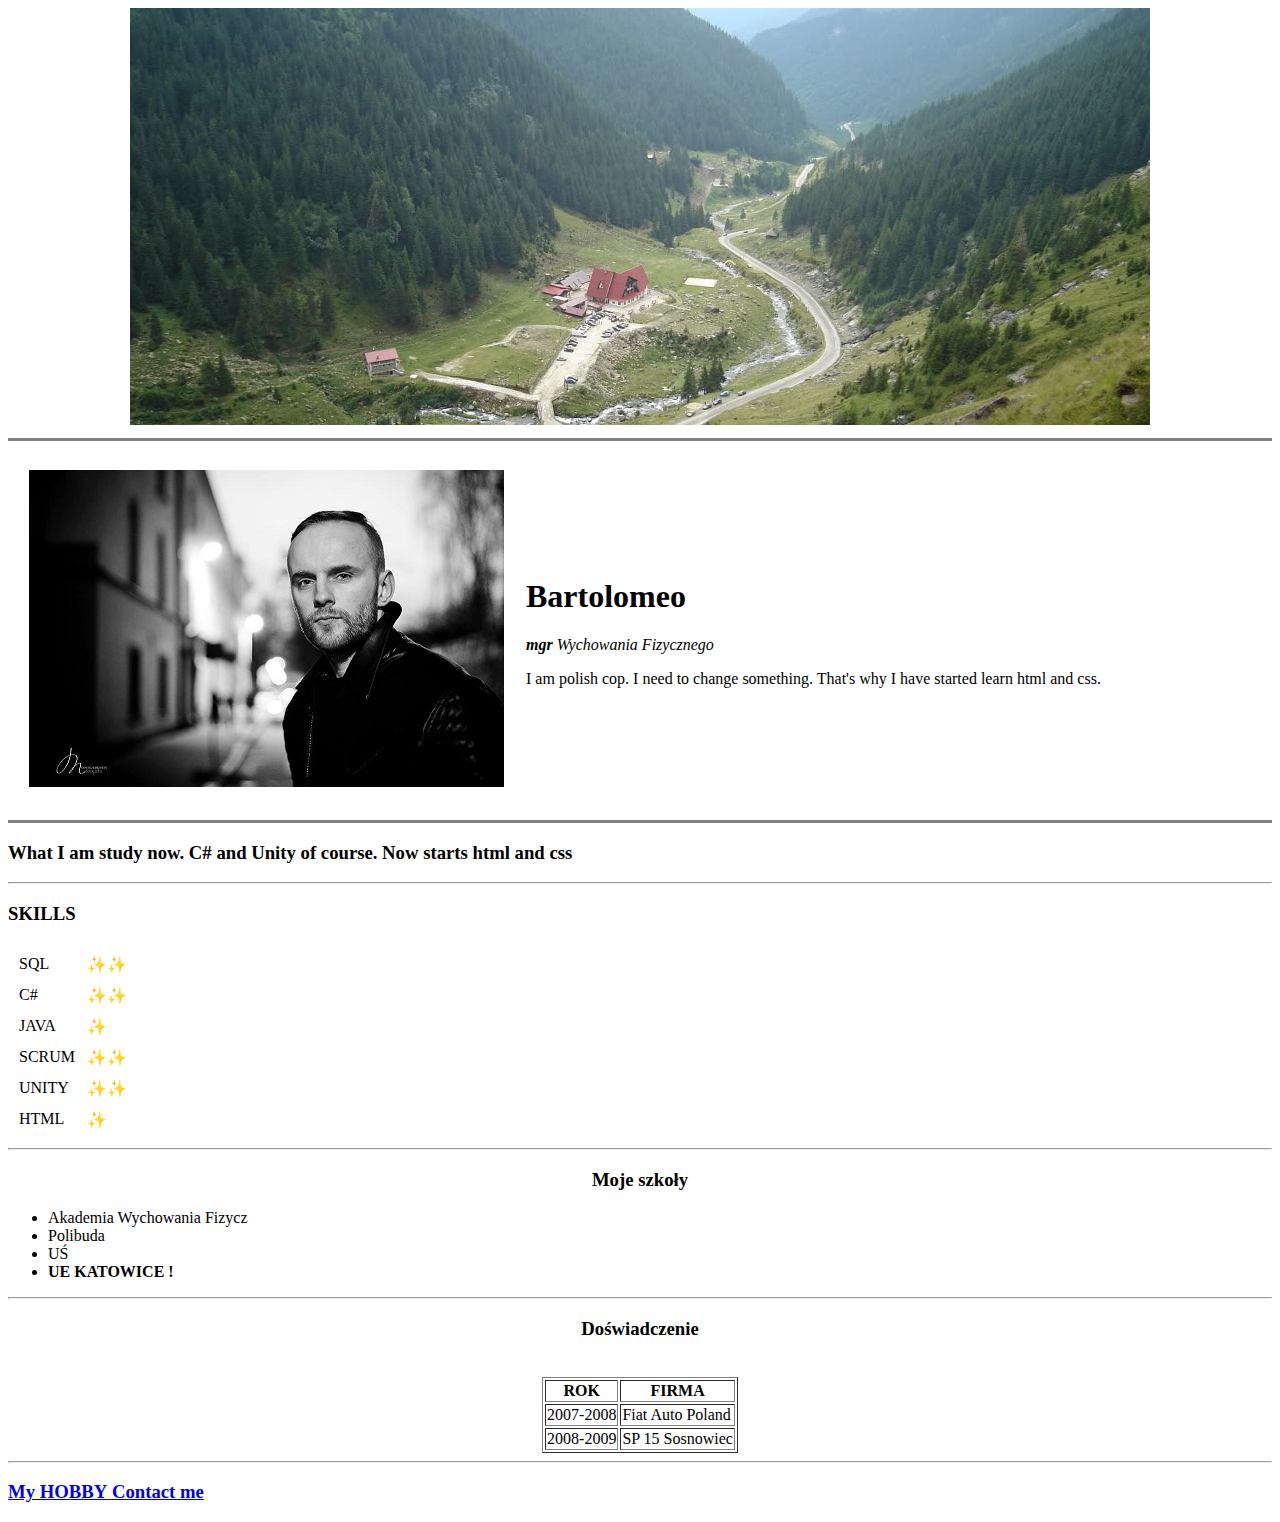
<file: HTML Personal site/index.html>
<!DOCTYPE html>
<html lang="en" dir="ltr">

<head>
  <meta charset="utf-8">
  <title>Bartolomeo Web Site</title>
</head>

<body>
  <center>
    <img src="Picture127.jpg" alt="Bartosz  picture that he like ">
  </center>
  <hr size="3" noshade>

  <table cellspacing="20">
    <tr>
      <td>  <img src="art.jpg" alt="Bart profile picture"></td>
      <td> <h1>Bartolomeo</h1>
      <p>
        <em><strong>mgr</strong> Wychowania Fizycznego </em>
      </p>
      <p> I am polish cop.  I need to change something. That's why I have started learn html and css. </p></td>
    </tr>
  </table>
  <hr size="3" noshade>
  <h3><strong>What I am study now. </strong>C# and Unity of course. Now starts html and css</h3>
<hr>
<h3>SKILLS</h3>

      <table cellspacing="10" >
        <body>
          <tr>
            <td>SQL</td>
            <td>✨✨</td>
          </tr>
          <tr>
            <td>C#</td>
            <td>✨✨</td>
          </tr>
          <tr>
            <td>JAVA</td>
            <td>✨</td>
          </tr>
          <tr>
            <td>SCRUM</td>
            <td>✨✨</td>
          </tr>
          <tr>
            <td>UNITY</td>
            <td>✨✨</td>
          </tr>
          <tr>
            <td>HTML</td>
            <td>✨</td>
          </tr>
        </body>
      </table>
<hr>
  <center>
     <h3> Moje szkoły</h3>
  </center>
 <ul>
   <li>Akademia Wychowania Fizycz</li>
   <li>Polibuda</li>
   <li>UŚ</li>
   <li><strong>UE KATOWICE !</strong> </li>
 </ul>
<hr>
<center>
  <h3>Doświadczenie</h3></h3>
</center>
<br>
<center>
  <table border="1">
    <thead>
      <th>ROK</th>
      <th>FIRMA</th>
    </thead>
    <tr>
      <td>2007-2008</td>
      <td>Fiat Auto Poland</td>
    </tr>
    <tr>
      <td>2008-2009</td>
      <td>SP 15 Sosnowiec</td>
    </tr>
  </table>
</center>
<hr>
<h3><a Download href="hobby.html"><strong>My HOBBY</strong> </a> <a href="Contact.html">Contact me</a></h3>
</body>
</html>
</file>
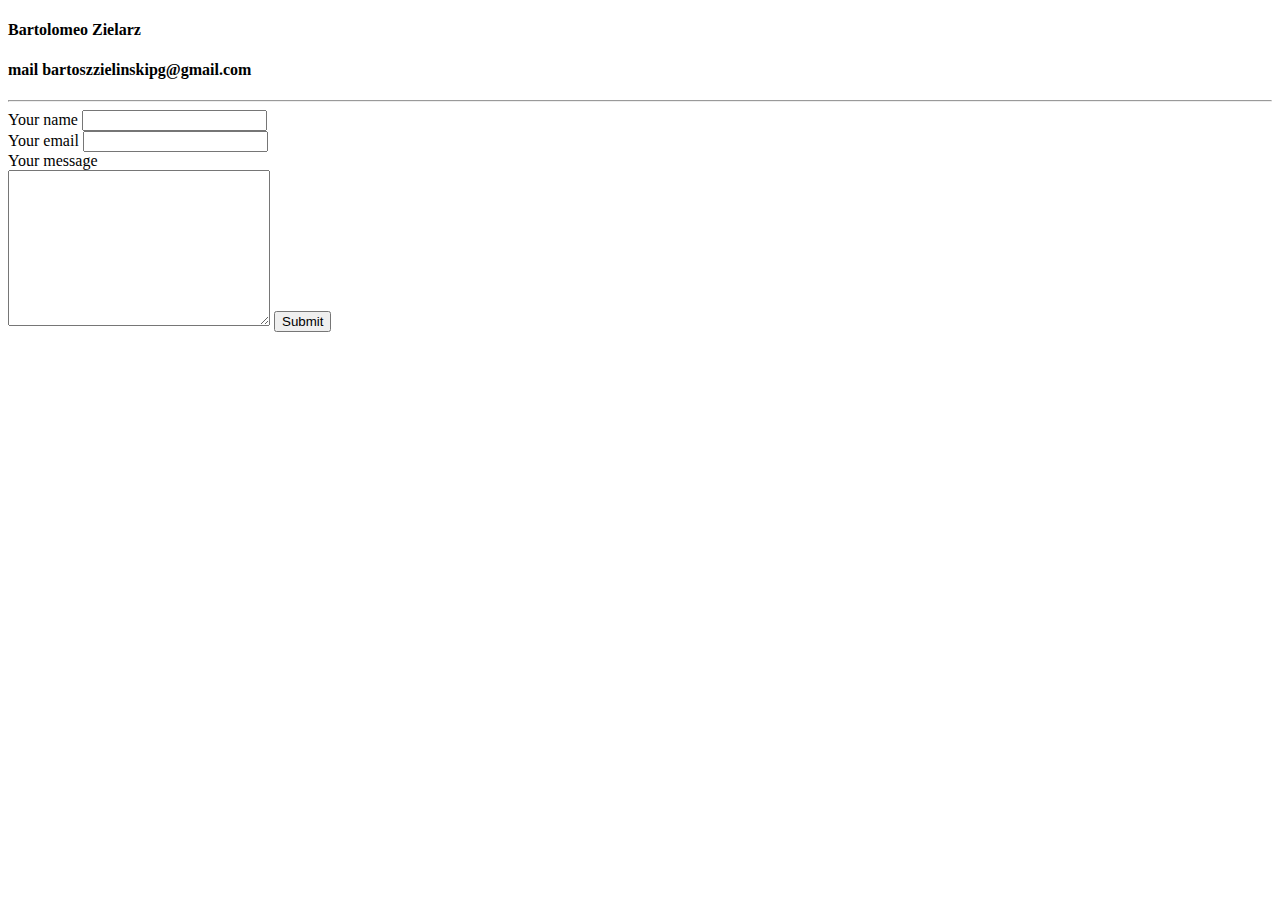
<file: HTML Personal site/Contact.html>
<!DOCTYPE html>
<html lang="en" dir="ltr">
  <head>
    <meta charset="utf-8">
    <title>CONTACT</title>
  </head>
  <body>
    <h4>Bartolomeo Zielarz </h4>
    <h4>mail bartoszzielinskipg@gmail.com</h4>
  </body>
  <hr />
  <form  action="mailto:bartoszzielinskipg@gmail.com" method="post" enctype="text/plain">
    <label for="">Your name</label>
    <input type="text" name="yourName" value=""><br />
    <label for="">Your email</label>
     <input type="email" name="yourEmail" value=""><br>
     <label >Your message</label><br>
     <textarea name="yourMessage" rows="10" cols="30"></textarea>
    <input type="submit" name="" >
  </form>
</html>
</file>
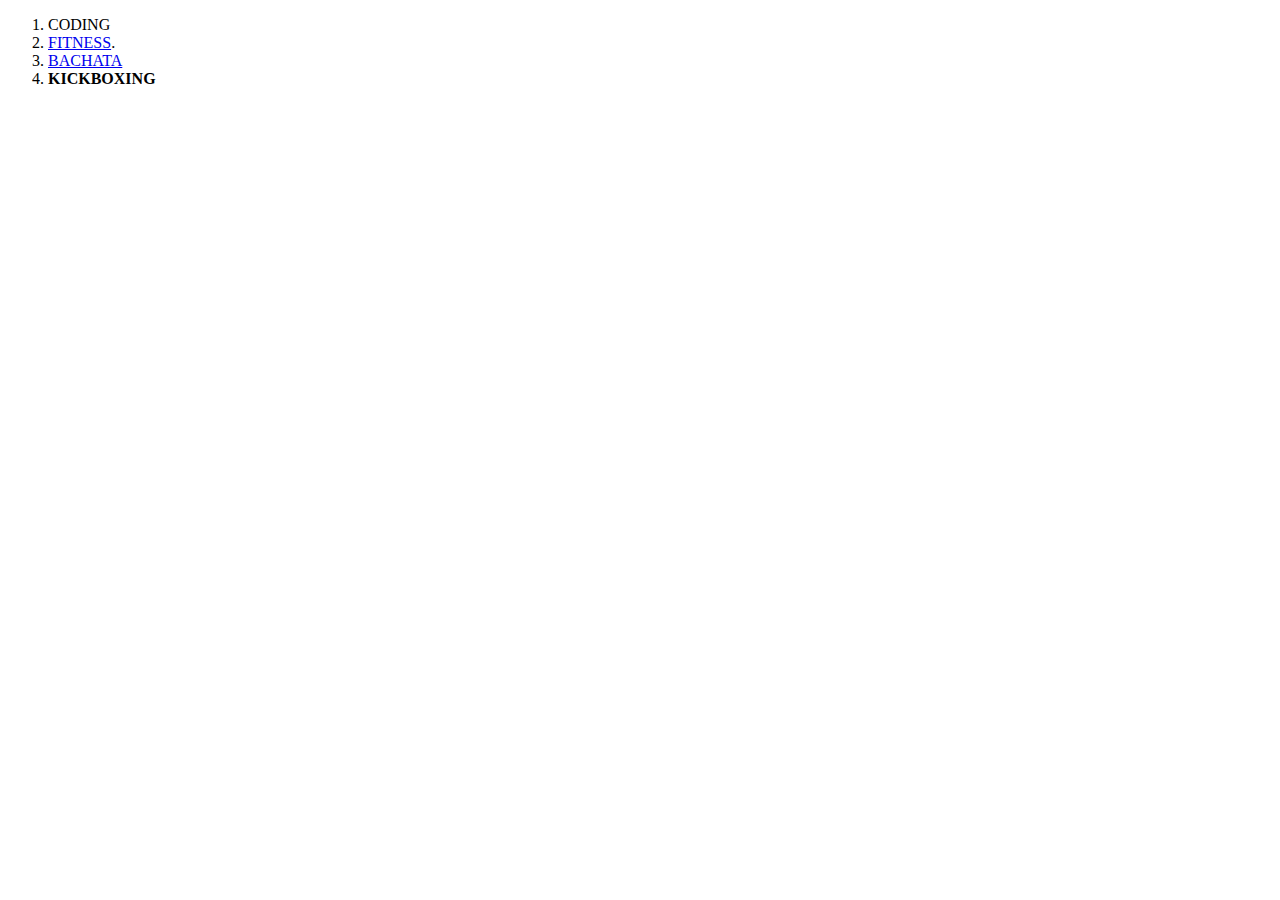
<file: HTML Personal site/hobby.html>
<!DOCTYPE html>
<html lang="en" dir="ltr">
  <head>
    <meta charset="utf-8">
    <title>My Hobby</title>
  </head>
  <body>
    <ol>
      <li>CODING</li>
      <li><a href="https://www.youtube.com/watch?v=M7RwzSuvTgs">FITNESS</a>.</li>
      <li><a href="https://pl.wikipedia.org/wiki/Bachata">BACHATA</a></li>
      <li><strong>KICKBOXING</strong> </li>
    </ol>
  </body>
</html>
</file>
